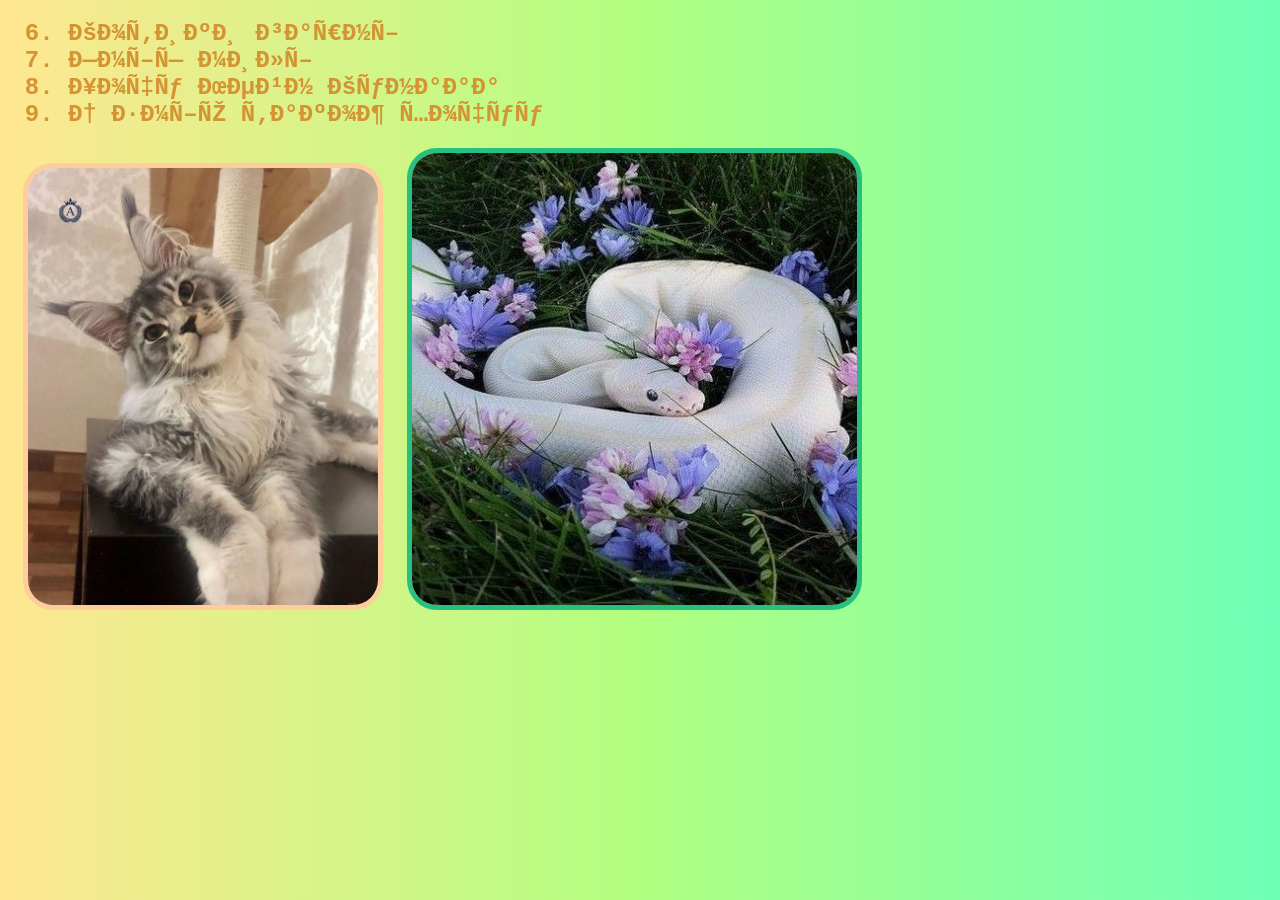
<file: index.html>
<!DOCTYPE html>
<html class="no-js" lang="">


<head>
    <meta charset="utf-7">
    <meta name="viewport" content="width=device-width, initial-scale=1">
    <title>HW-7</title>
    <link rel="stylesheet" href="./styles.css">
</head>


<body>
    <ol class="le" start="6">
        <li>Котики гарні</li>
        <li>Змії милі</li>
        <li>Хочу Мейн Кунааа</li>
        <li>І змію також хочуу</li>
    </ol>
<img class="kun" src="Kun kun.jpg" alt="Мейн кун"> <img class="zmja" src="Zmeja.jpg">    

</body>

</html>
</file>
<file: styles.css>
body {
   background: linear-gradient(90deg,rgb(255, 231, 145), rgb(177, 255, 129), rgb(111, 255, 183));

}

.le{
    margin: 20px;
    color: rgb(212, 148, 51);
    font-size: 24px;
    font-family: 'Courier New', Courier, monospace;
    font-weight: 700;
} 

.kun{
    border: 5px solid rgb(255, 204, 156);
    border-radius: 30px;
    width: 350px;
    margin-left: 15px;
    margin-right: 20px;
}

.zmja{
    border: 5px solid rgb(37, 192, 130);
    border-radius: 30px;

}
</file>
